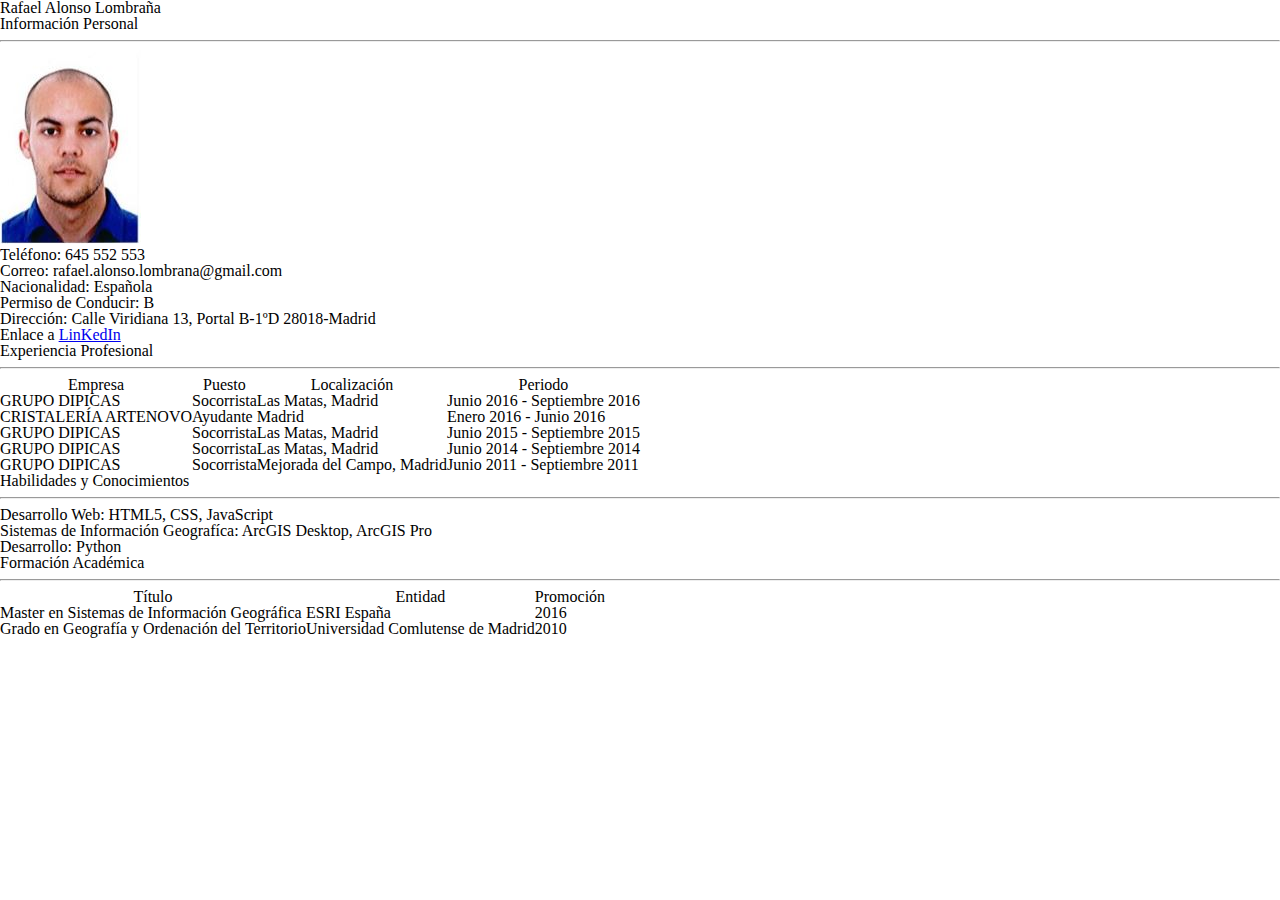
<file: index2.html>
<!DOCTYPE html>
<html lang="es">
<head>
   <link rel="stylesheet" href="css/reset.css">
    <meta charset="UTF-8">
    <meta name="viewport" content="width=device-width, initial-scale=1">
    <title>Curriculum Rafael Alonso Lombraña</title>
    <link href="https://fonts.googleapis.com/css?family=Open+Sans" rel="stylesheet">
</head>
<body>
  <h1>Rafael Alonso Lombraña</h1>

<h2>Información Personal </h2>
    <hr>
      <img
      id= "foto"
      src="images/Foto-Rafael-Alonso.jpg"
      alt="Foto de Rafael Alonso">

    <ul>
      <li><strong>Teléfono:</strong> 645 552 553</li>
      <li><strong>Correo:</strong> rafael.alonso.lombrana@gmail.com</li>
      <li><strong>Nacionalidad:</strong> Española</li>
      <li><strong>Permiso de Conducir:</strong> B</li>
      <li><strong>Dirección:</strong> Calle Viridiana 13, Portal B-1ºD 28018-Madrid </li>
      <li><strong>Enlace a </strong> <a href="duda"> LinKedIn</a></li>

</ul>
<h2>Experiencia Profesional</h2>
  <hr>
    <table>
      <thead>
      <tr>
        <th>Empresa</th>
        <th>Puesto</th>
        <th>Localización</th>
        <th>Periodo</th>
      </tr>
    </thead>
      <tr>
        <td>GRUPO DIPICAS</td>
        <td>Socorrista </td>
        <td>Las Matas, Madrid</td>
        <td>Junio 2016 - Septiembre 2016</td>
      </tr>
      <tr>
        <td>CRISTALERÍA ARTENOVO</td>
        <td>Ayudante </td>
        <td>Madrid</td>
        <td>Enero 2016 - Junio 2016</td>
      </tr>
      <tr>
        <td>GRUPO DIPICAS</td>
        <td>Socorrista </td>
        <td>Las Matas, Madrid</td>
        <td>Junio 2015 - Septiembre 2015</td>
      </tr>
      <tr>
        <td>GRUPO DIPICAS</td>
        <td>Socorrista </td>
        <td>Las Matas, Madrid</td>
        <td>Junio 2014 - Septiembre 2014</td>
      </tr>
      <tr>
        <td>GRUPO DIPICAS</td>
        <td>Socorrista </td>
        <td>Mejorada del Campo, Madrid</td>
        <td>Junio 2011 - Septiembre 2011</td>
      </tr>
    </table>



<h2> Habilidades y Conocimientos </h2>
<hr>
<ul>
  <li><strong>Desarrollo Web:</strong> HTML5, CSS, JavaScript</li>
  <li><strong>Sistemas de Información Geografíca:</strong> ArcGIS Desktop, ArcGIS Pro</li>
  <li><strong>Desarrollo:</strong> Python</li>


</ul>
    <h2> Formación Académica </h2>
    <hr>
      <table>
        <thead>
        <tr>
          <th>Título</th>
          <th>Entidad</th>
          <th>Promoción</th>
        </tr>
      </thead>
        <tr>
          <td>Master en Sistemas de Información Geográfica</td>
          <td>ESRI España </td>
          <td>2016</td>
        </tr>
        <tr>
          <td>Grado en Geografía y Ordenación del Territorio</td>
          <td>Universidad Comlutense de Madrid </td>
          <td>2010</td>
        </tr>
      </table>

</body>
</html>
</file>
